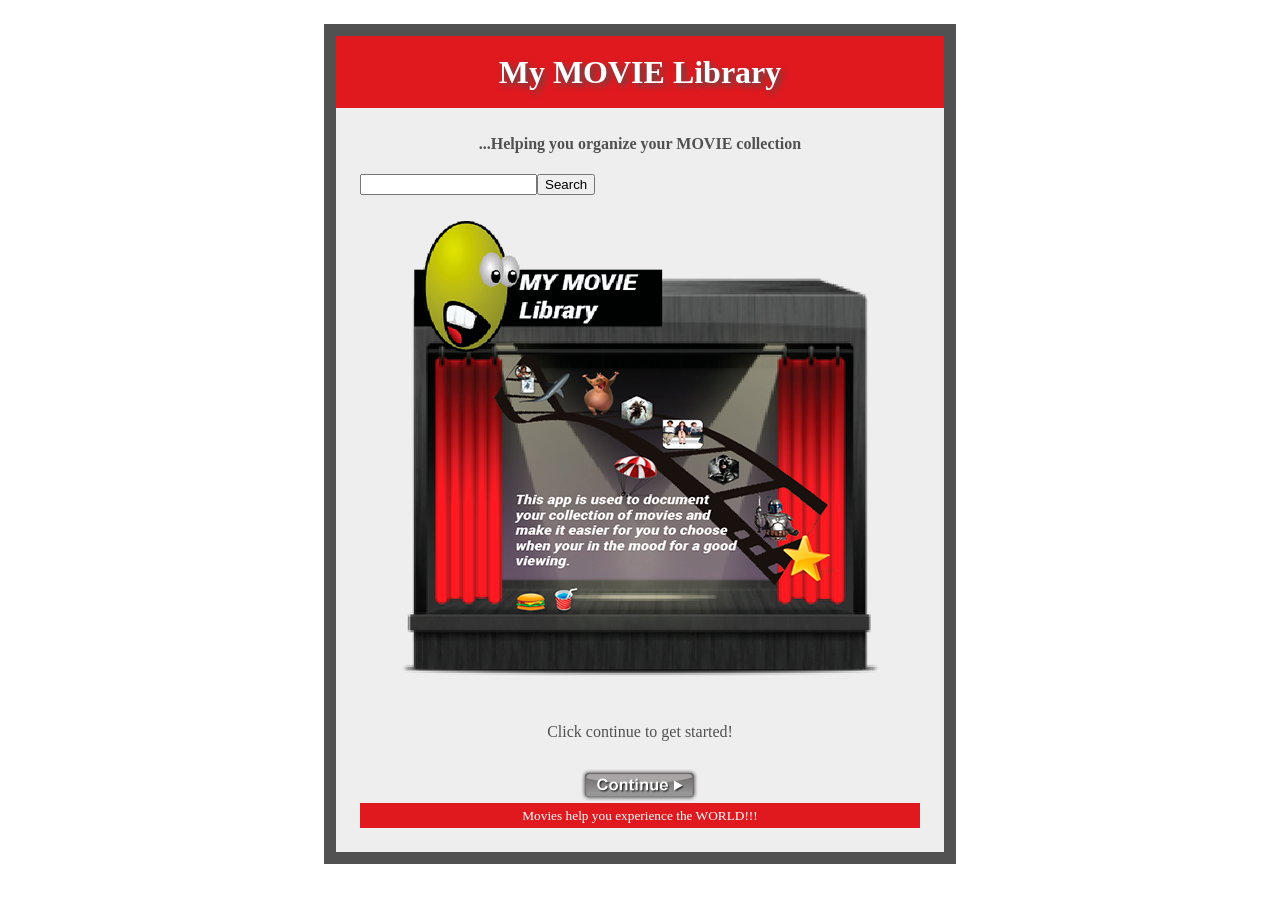
<file: index.html>
<!DOCTYPE html>
<!-- Elijah Moran -->
<!-- MIU 1310 -->

<html>
    <head>
        <!-- Title -->
        <meta charset="utf-8" />
        <meta name="description" content="placeholder text" />
        <meta name="keywords" content="movies, DVD, VHS, Blu-ray" />
        <meta name="robots" content= "index,follow" />
        <meta content="user-scalable=no, width=device-width" name="viewport" />
        <meta content="user-scalable=no, target-densitydpi=device-dpi" />
        <meta content="true" name="HandheldFriendly" />
        <meta content="320" name="MobileOptimized" >
    
        <title>My MOVIE Library</title>
        <!-- CSS -->
        <link href="css/styles.css" rel="stylesheet" type="text/css" />
    </head>

    <body>
        <header>
            <!-- Index Title -->

            <h1>My MOVIE Library</h1><!-- App Description -->

            <p><strong>...Helping you organize your MOVIE collection</strong></p>
        </header>    

        <div class="search">
            <input type="text" id="search" /><input type="submit" value="Search" id="searchButton" />
        </div></br>

        <img class="imgcenter" src="images/MovieCo.png" alt="images/Logo.png" />

        <p class="getStarted">Click continue to get started!</p></br>

        <a href="additem.html"> <img class="imgcenter" src="images/continue_button.png" /> </a>

        <footer id="foot">
            <small>Movies help you experience the WORLD!!!</small>
        </footer>
        <script src="js/search.js" type="text/javascript"></script>
    </body>
</html>
</file>
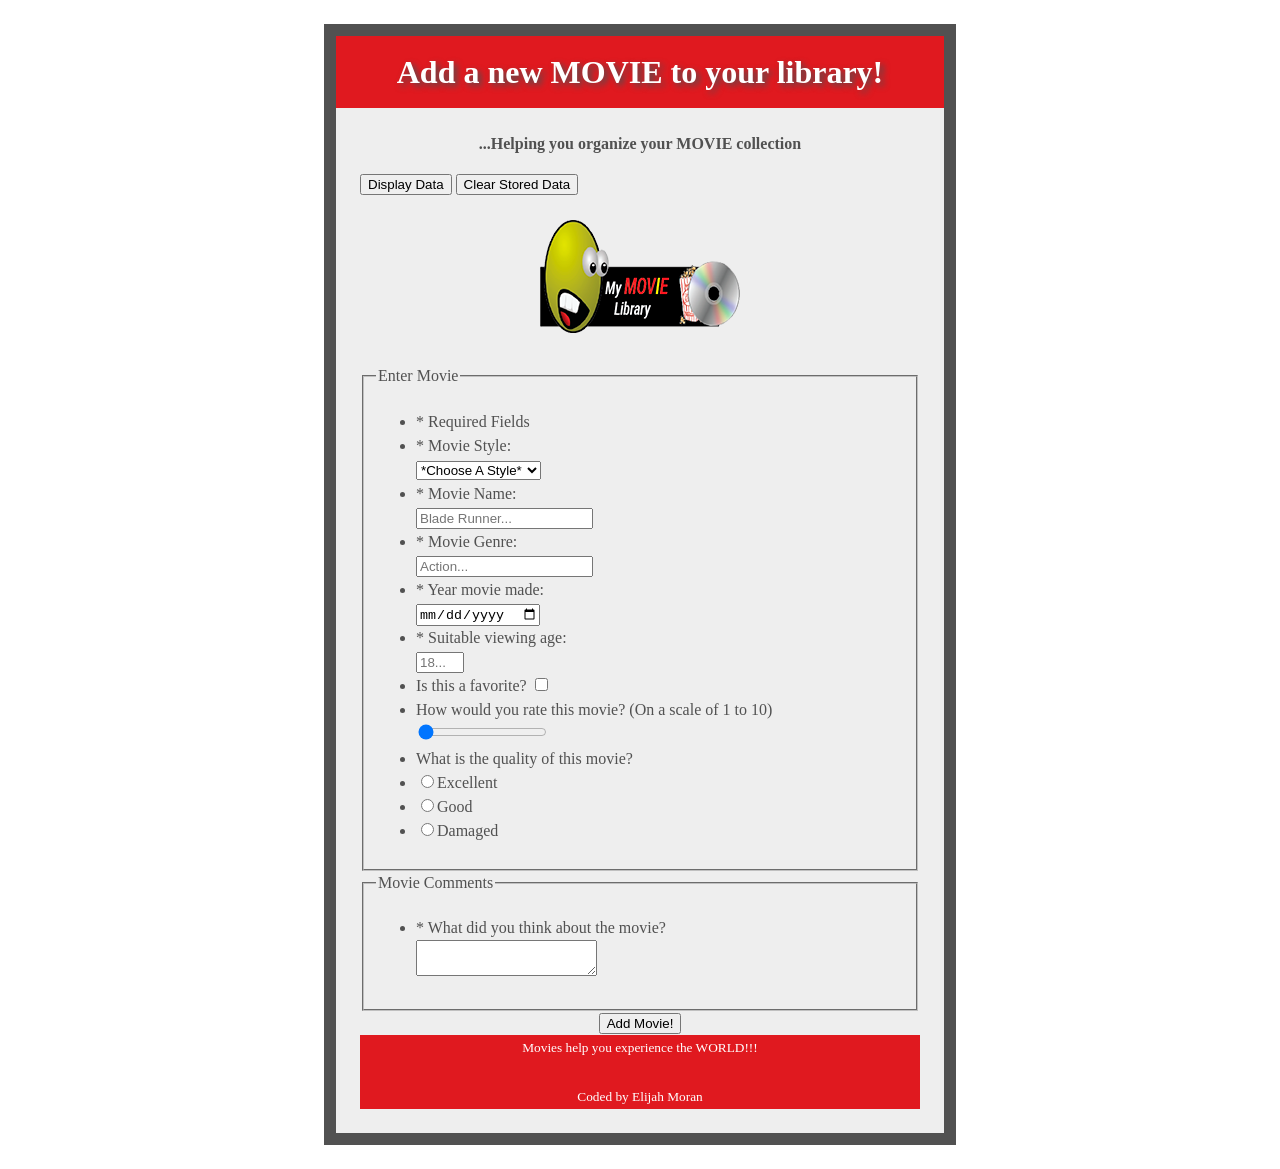
<file: additem.html>
<!DOCTYPE html>
<!-- Elijah Moran -->
<!--MIU 1310 -->

<html>
<head>
    <!-- Title -->

    <title>My Movie Library</title><!-- Meta Details -->
    <meta charset="utf-8">
    <meta content="index, follow" name="robots"/>
    <meta content="user-scalable=no, width=device-width" name="viewport"/>
    <meta content="user-scalable=no, target-densitydpi=device-dpi" name="viewport"/>
    <meta content="true" name="HandheldFriendly"/>
    
    <!-- CSS -->
    <link href="css/styles.css" rel="stylesheet" type="text/css"/>
</head>

<body>
    <header>
        <!-- New MovieTitle -->

        <h1>Add a new MOVIE to your library!</h1><!-- App Description -->

        <p><strong>...Helping you organize your MOVIE collection</strong></p>

        <nav>
            <!-- Display Link -->
            <a href="#" id="showData"><input id="showData" name="show" type=
            "button" value="Display Data"></a> <a href="#" id=
            "clearData"><input id="clearData" name="clear" type="button" value=
            "Clear Stored Data"></a> <!-- Insert New Movie *hidden* -->
             <a href="additem.html" id="startNew" style=
            "display:none;"><input id="StartNew" name="start" type="button"
            value="Start New Movie!"></a>
        </nav>
    </header><!-- Form Started -->
    </br>
        <img class="imgcenter" src="images/Logo.png" alt="Logo.png" /></br>

    <form action="#" id="movieForm" method="post" name="movieForm">
        <!-- Start Fieldset & Legend -->

        <fieldset>
            <legend>Enter Movie</legend>

            <ul>
                <li>
                    <span class="required"><span>*</span> Required
                    Fields</span>

                    <ul id="errors"></ul><!-- Start Select & Option -->
                    <!-- New Dynamic Code -->
                </li>

                <li id="select"><label for="entermovie"><span>*</span> Movie
                Style:</label><br></li><!-- Old Code -->
                <!--<label for="method">Movie Style:</label><br>
                        <select id="method">
                        <optgroup label="Choose A Style">
                            <option value="DVD">DVD</option>
                            <option value="VHS">VHS</option>
                            <option value="Blu-ray">Blu-ray</option>
                        </optgroup>
                        </select> -->
                <!-- End Select & Option -->
                <!-- Text Field -->

                <li><label for="mname"><span>*</span> Movie Name:</label><br>
                <input id="mname" placeholder="Blade Runner..." type=
                "text"></li>

                <li><label for="mgenre"><span>*</span> Movie Genre:</label><br>
                <input id="mgenre" placeholder="Action..." type="text"></li>

                <li><label for="myear"><span>*</span> Year movie
                made:</label><br>
                <input id="myear" max="12-01-2013" min="01-01-1930" name=
                "startdate" placeholder=" 01-01-1988..." required="" type=
                "date"></li>

                <li><label for="mage"><span>*</span> Suitable viewing
                age:</label><br>
                <input id="mage" max="21" min="1" name="mage" placeholder=
                "18..." type="number"></li><!-- Checkbox -->

                <li><label for="favorite">Is this a favorite?</label>
                <input id="favorite" type="checkbox" value=
                "Is this one of your favorites?"></li><!-- Range -->

                <li><label for="movierating">How would you rate this movie? (On
                a scale of 1 to 10)</label><br>
                <input id="movierating" max="10" min="1" step="1" type="range"
                value="0"></li>

                <li>What is the quality of this movie?</li><!-- Radio -->

                <li><input id="excellent" name="quality" type="radio" value=
                "Excellent"><label for="excellent">Excellent</label></li>

                <li><input id="good" name="quality" type="radio" value=
                "Good"><label for="good">Good</label></li>

                <li><input id="damaged" name="quality" type="radio" value=
                "Damaged"><label for="damaged">Damaged</label></li>
            </ul><!-- End Fieldset -->
        </fieldset><!-- Start Fieldset & Legend -->

        <fieldset>
            <legend>Movie Comments</legend>

            <ul>
                <!-- Text Area -->

                <li><label for="comments"><span>*</span> What did you think
                about the movie?</label><br>
                <textarea id="comments" placeholder="Soooo...How was it?">
                </textarea></li>
            </ul><!-- End Fieldset -->
        </fieldset>

        <div class="button">
            <!-- Submit / Add Movie or Clear Data -->
            <input id="saveData" name="save" type="submit" value="Add Movie!">
        </div><!-- Form Ended -->
    </form><!-- Footer Data -->

    <footer id="foot">
        <small>Movies help you experience the WORLD!!!</small><br>
        <br>
        <small>Coded by Elijah Moran</small>
    </footer><!-- JavaScript -->
    <script src="js/json.js" type="text/javascript"></script> 
    <script src="js/main.js" type="text/javascript"></script>
    <!-- End of HTML Doc -->
</body>
</html>
</file>
<file: css/styles.css>
html {
    background-color: white;
}
body {
    font-family: "Helvetica Neue";
    margin: 1.5em auto;
    padding: 1.5em;
    background-color: #EEEEEE;
    color: #515151;
    max-width: 35em;
    border: 0.75em solid #515151;
    line-height: 1.5em;
}
h1 {
    text-shadow: 0.1em 0.1em 0.2em #4F4F51;
    background-color: #E0191F;
    color: #FFFFFF;
    font-size: 200%;
    padding: 0.75em;
    margin: -0.75em -0.75em 0.75em -0.75em;
    text-align: center
}
p {
    font-family: "Helvetica Neue";
    font-size-adjust : 100
    margin: 1.5em 0;
    text-align: center;
}
h1 + h2 {
    margin-top: -2em;
    padding-top: 0;
}
footer {
    font-family: "Helvetica Neue";
    background-color: #E0191F;
    color: #FFFFFF; 
    font-size-adjust: 100 
    margin: 1.5em 0;
    text-align: center;   
}

.imgcenter {
   display:block; 
   margin:0 auto; 
   text-align:center; 
} 

.displayLink {
   display:block; 
   margin:0 auto; 
   float:right; 
} 

.button {
   display:block; 
   margin:0 auto; 
   text-align:center; 
} 

.getStarted {
   display:block; 
   margin:0 auto; 
   text-align:center; 
} 
.searchbox {
   display:block;
   margin:0 auto;
   text-align:center;
   width: 100 px; height: 35 px;
   padding: 1 px; margin: 0 px 0 px 0 px 10 px;
   background: #f0151f;
   background-image: -webkit-linear-gradient(#c6c606,#f0151f);
   background-image: -moz-linear-gradient(#c6c606,#f0151f);
   border: 1 px solid #f0151f;
   border-radius: 3 px 35 px 35 px 3 px;
   cursor: pointer; 
   font: bold 14 px;

}   












}
</file>
